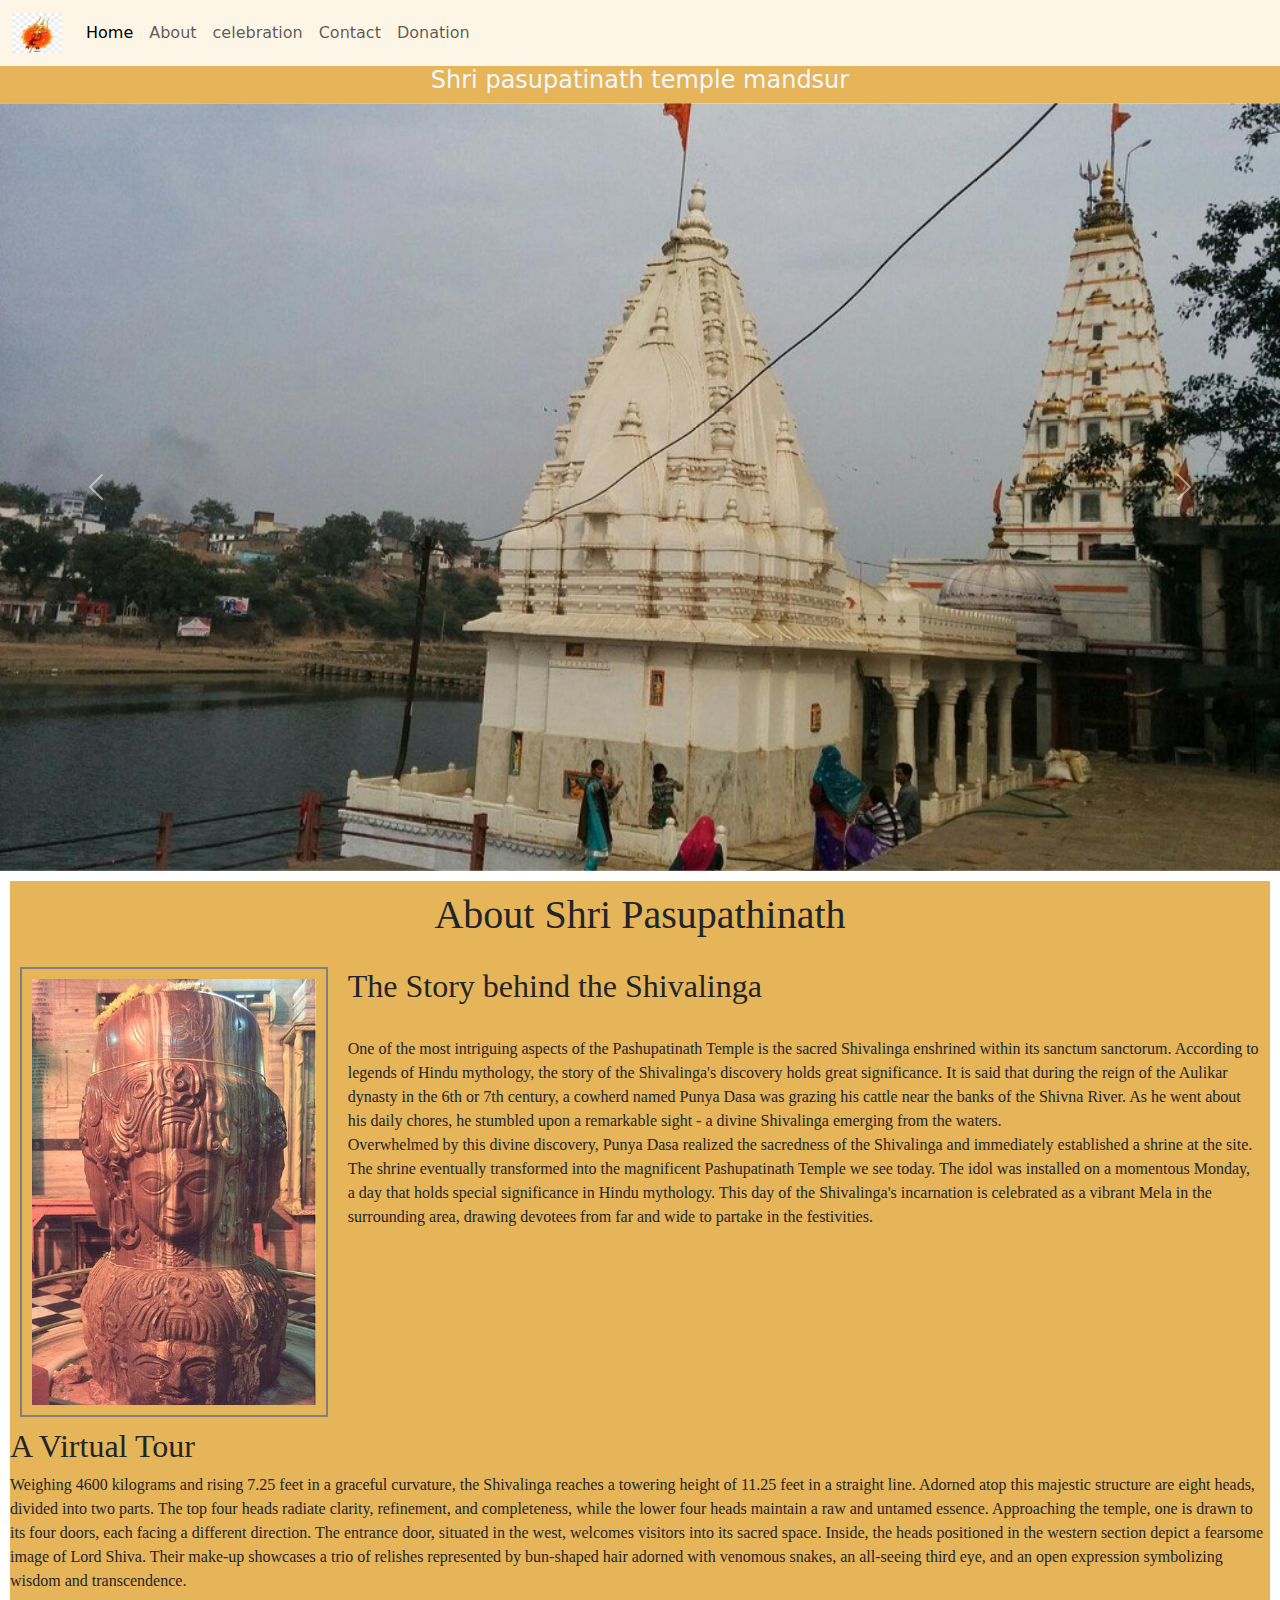
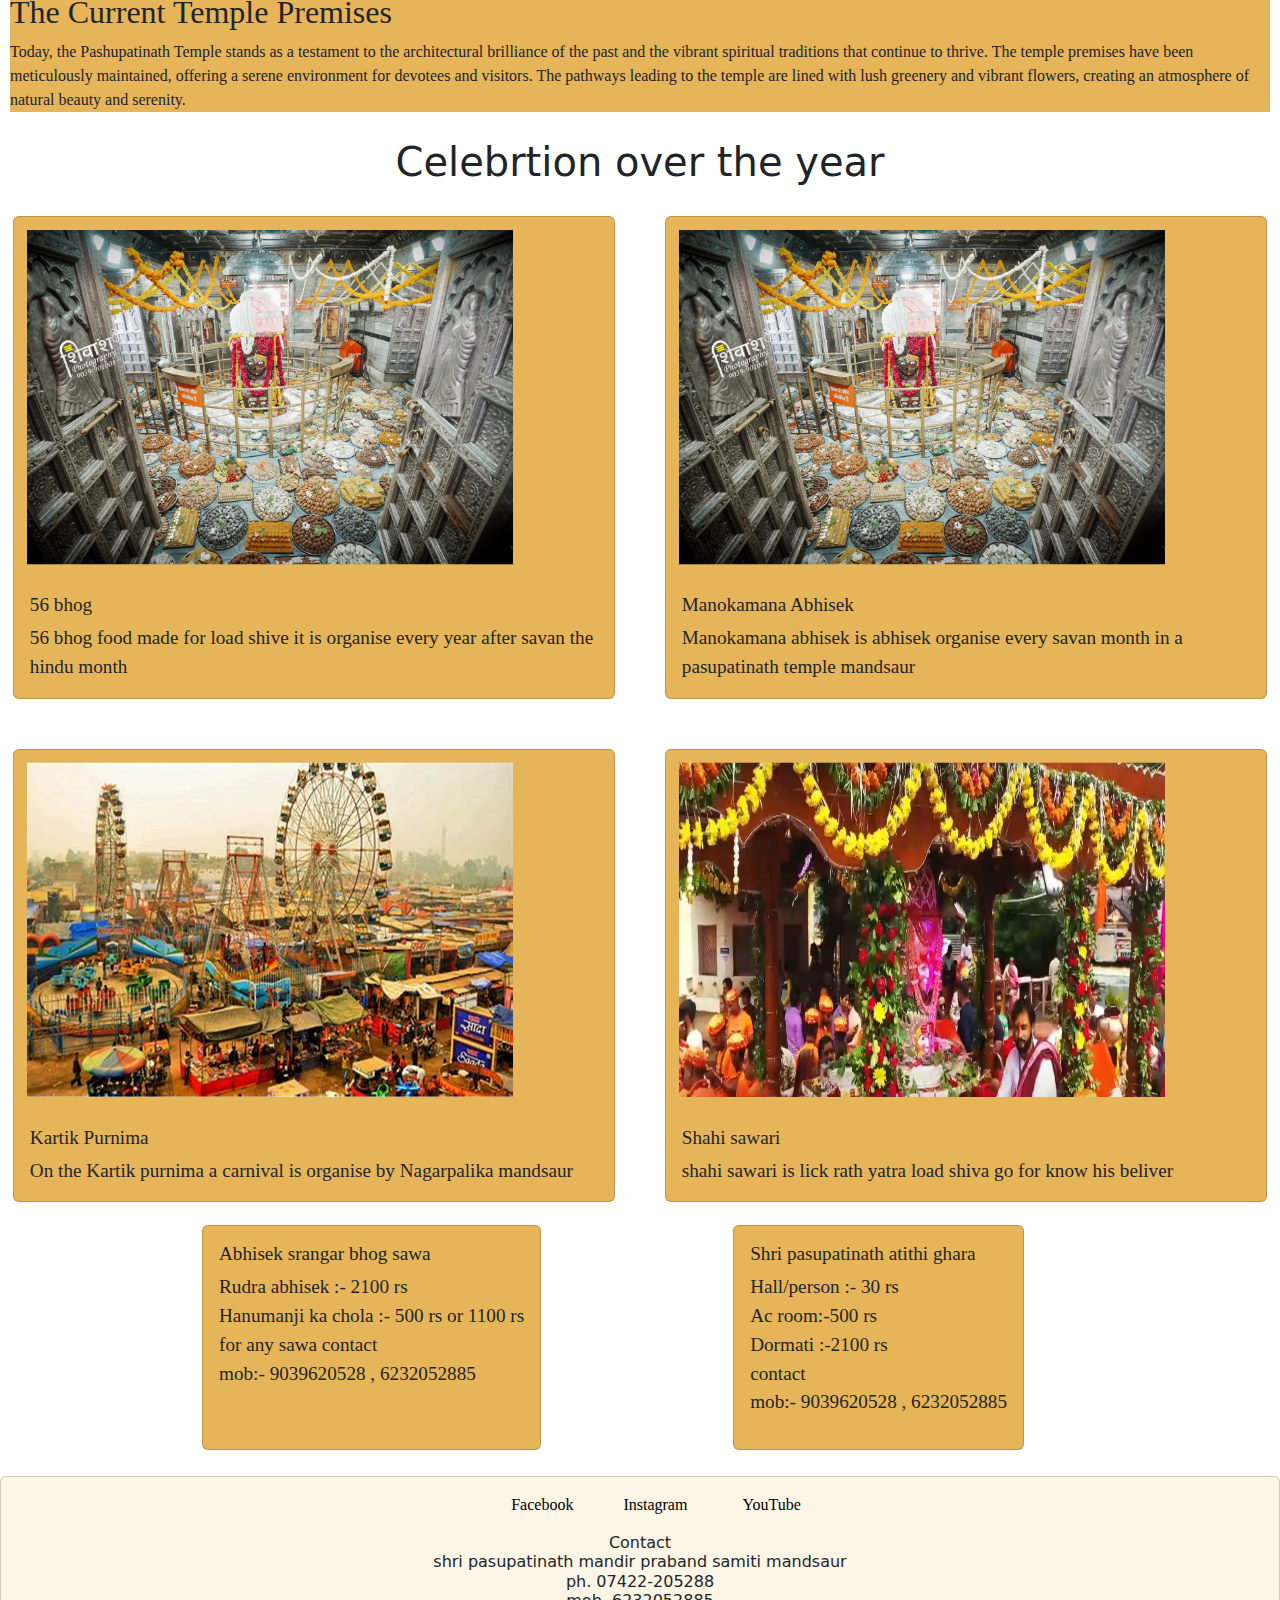
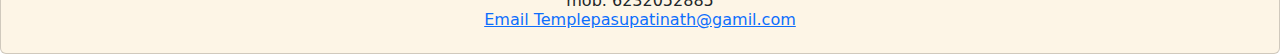
<file: index.html>
<!DOCTYPE html>
<html lang="en">

<head>
  <meta charset="UTF-8">
  <meta name="viewport" content="width=device-width, initial-scale=1.0">
  <title>Pasupatinath</title>
  <link href="https://cdn.jsdelivr.net/npm/bootstrap@5.3.3/dist/css/bootstrap.min.css" rel="stylesheet"
    integrity="sha384-QWTKZyjpPEjISv5WaRU9OFeRpok6YctnYmDr5pNlyT2bRjXh0JMhjY6hW+ALEwIH" crossorigin="anonymous">
  <link rel="stylesheet" href="index.css">

</head>

<body>
  <nav class="navbar navbar-expand-lg bg-body-tertiary" id="home">
    <div class="container-fluid">
      <a class="navbar-brand" href="#"><img src="image/logo.jpg" alt="logo" width="50px" height="40px"></a>
      <button class="navbar-toggler" type="button" data-bs-toggle="collapse" data-bs-target="#navbarNav"
        aria-controls="navbarNav" aria-expanded="false" aria-label="Toggle navigation">
        <span class="navbar-toggler-icon"></span>
      </button>
      <div class="collapse navbar-collapse" id="navbarNav">
        <ul class="navbar-nav">
          <li class="nav-item">
            <a class="nav-link active" aria-current="page" href="#home">Home</a>
          </li>
          <li class="nav-item">
            <a class="nav-link" href="#about">About</a>
          </li>
          <li class="nav-item">
            <a class="nav-link" href="#celebration">celebration</a>
          </li>
          <li class="nav-item">
            <a class="nav-link " href="#contact">Contact</a>
          </li>
          <li class="nav-item">
            <a class="nav-link " href="#sawa">Donation</a>
          </li>
        </ul>
      </div>
    </div>
  </nav>
  <div>
    <div class="contain-mid"><h4>Shri pasupatinath temple mandsur</h4></div>
    <div class="mid-bar">
      <div id="carouselExampleAutoplaying" class="carousel slide" data-bs-ride="carousel">
        <div class="carousel-inner">
          <div class="carousel-item active">
            <img src="./image/pashupati-naath.jpg" class="d-block w-100" alt="...">
          </div>
          <div class="carousel-item">
            <img src="./image/nath2.jpg" class="d-block w-100" alt="...">
          </div>
          <div class="carousel-item">
            <img src="./image/nath3.jpg" class="d-block w-100" alt="...">
          </div>
        </div>
        <button class="carousel-control-prev" type="button" data-bs-target="#carouselExampleAutoplaying"
          data-bs-slide="prev">
          <span class="carousel-control-prev-icon" aria-hidden="true"></span>
          <span class="visually-hidden">Previous</span>
        </button>
        <button class="carousel-control-next" type="button" data-bs-target="#carouselExampleAutoplaying"
          data-bs-slide="next">
          <span class="carousel-control-next-icon" aria-hidden="true"></span>
          <span class="visually-hidden">Next</span>
        </button>
      </div>
    </div>
  </div>
  <div class="item-1" id="about">
    <h1 class="m-Heading"> About Shri Pasupathinath</h1>
    <div class="with-img">
      <img class="title-i" src="./image/nath4.jpg" alt="imgare-nath">
      <p>
      <div class="p-first">
        <h2>The Story behind the Shivalinga</h2> <br>
        One of the most intriguing aspects of the Pashupatinath Temple is the sacred Shivalinga enshrined within its
        sanctum sanctorum. According to legends of Hindu mythology, the story of the Shivalinga's discovery holds great
        significance. It is said that during the reign of the Aulikar dynasty in the 6th or 7th century, a cowherd named
        Punya Dasa was grazing his cattle near the banks of the Shivna River. As he went about his daily chores, he
        stumbled upon a remarkable sight - a divine Shivalinga emerging from the waters.<br>

        Overwhelmed by this divine discovery, Punya Dasa realized the sacredness of the Shivalinga and immediately
        established a shrine at the site. The shrine eventually transformed into the magnificent Pashupatinath Temple we
        see today. The idol was installed on a momentous Monday, a day that holds special significance in Hindu
        mythology. This day of the Shivalinga's incarnation is celebrated as a vibrant Mela in the surrounding area,
        drawing devotees from far and wide to partake in the festivities.<br>
      </div>
    </div>
    <h2>A Virtual Tour</h2>
    Weighing 4600 kilograms and rising 7.25 feet in a graceful curvature, the Shivalinga reaches a towering height of
    11.25 feet in a straight line. Adorned atop this majestic structure are eight heads, divided into two parts. The top
    four heads radiate clarity, refinement, and completeness, while the lower four heads maintain a raw and untamed
    essence. Approaching the temple, one is drawn to its four doors, each facing a different direction. The entrance
    door, situated in the west, welcomes visitors into its sacred space.

    Inside, the heads positioned in the western section depict a fearsome image of Lord Shiva. Their make-up showcases a
    trio of relishes represented by bun-shaped hair adorned with venomous snakes, an all-seeing third eye, and an open
    expression symbolizing wisdom and transcendence.<br>



    <h2>The Current Temple Premises</h2>
    Today, the Pashupatinath Temple stands as a testament to the architectural brilliance of the past and the vibrant
    spiritual traditions that continue to thrive. The temple premises have been meticulously maintained, offering a
    serene environment for devotees and visitors. The pathways leading to the temple are lined with lush greenery and
    vibrant flowers, creating an atmosphere of natural beauty and serenity.<br>
    </p>

  </div>
  <div class="festival" id="celebration">
    <h1 class="m-Heading">Celebrtion over the year</h1>
    <div class="row row-cols-1 row-cols-md-2 g-4">
      <div class="col ">
        <div class="card f-cards">
          <img src="image/nath3.jpg" class="card-img-top" alt="...">
          <div class="card-body">
            <h5 class="card-title">56 bhog</h5>
            <p class="card-text">56 bhog food made for load shive it is organise every year after savan the hindu month
            </p>
          </div>
        </div>
      </div>
      <div class="col">
        <div class="card f-cards">
          <img src="/image/nath3.jpg" class="card-img-top" alt="...">
          <div class="card-body">
            <h5 class="card-title">Manokamana Abhisek</h5>
            <p class="card-text">Manokamana abhisek is abhisek organise every savan month in a pasupatinath temple
              mandsaur </p>
          </div>
        </div>
      </div>
      <div class="col">
        <div class="card f-cards">
          <img src="image/mala.jpg" class="card-img-top" alt="...">
          <div class="card-body">
            <h5 class="card-title">Kartik Purnima</h5>
            <p class="card-text">On the Kartik purnima a carnival is organise by Nagarpalika mandsaur </p>
          </div>
        </div>
      </div>
      <div class="col">
        <div class="card f-cards">
          <img src="image/shahi.jpeg" class="card-img-top" alt="...">
          <div class="card-body">
            <h5 class="card-title">Shahi sawari</h5>
            <p class="card-text">shahi sawari is lick rath yatra load shiva go for know his beliver</p>
          </div>
        </div>
      </div>
    </div>
  </div>
  </div>
  <div class="item-3" id="sawa">
  <div class="card mb-3 item-3-card">
    <div class="card-body">
      <h5 class="card-title">Abhisek srangar bhog sawa</h5>
      <p class="card-text">Rudra abhisek :- 2100 rs<br>Hanumanji ka chola :- 500 rs or 1100 rs <br> for any sawa contact <br>
        mob:- 9039620528 , 6232052885
      </p>
      <p class="card-text"><small class="text-body-secondary"></small></p>
    </div>
  </div>
  <div class="card mb-3 item-3-card">
    <div class="card-body">
      <h5 class="card-title">Shri pasupatinath atithi ghara </h5>
      <p class="card-text">Hall/person :- 30 rs <br>Ac room:-500 rs <br>
        Dormati :-2100 rs <br> contact <br> mob:- 9039620528 , 6232052885
      </p>
      <p class="card-text"><small class="text-body-secondary"></small></p>
    </div>
  </div>
</div>
  <div class="card text-center footer" id="contact">
    <div class="card-body">
      <ul class="list-f">
        <li><a href="http://pasupatinathmandsaurofficial/">Facebook</a></li>
        <li><a href="http://pasupatinathMnadir_official/">Instagram</a>
          <a href="http://pasupatinathtemplemandsaur/live/">YouTube</a>  
      </ul>
      <h6>Contact<br>shri pasupatinath mandir praband samiti mandsaur<br>ph. 07422-205288 <br>
        mob. 6232052885
        <br><a href="http://www.gmail.com/Templepasupatinath@gamil.com">Email Templepasupatinath@gamil.com</a>
      </h6>
    </div>
  </div>
</body>
<script src="https://cdn.jsdelivr.net/npm/bootstrap@5.3.3/dist/js/bootstrap.bundle.min.js"
  integrity="sha384-YvpcrYf0tY3lHB60NNkmXc5s9fDVZLESaAA55NDzOxhy9GkcIdslK1eN7N6jIeHz" crossorigin="anonymous"></script>

</html>
</file>
<file: index.css>
*{
    padding: 0%;
    margin: 0%;

}
#home{
    background-color: oldlace !important;
}

.with-img{
    display:flex;
}
.p-first{
    display:flex;
    flex-direction: column;
    margin: 10px;
}
.item-1{
    margin: 10px;
    font-family: Cambria, Cochin, Georgia, Times, 'Times New Roman', serif;
    background-color: rgb(230, 180, 89);
}

.with-img img{
   width: 50vw;
   height: 50vh;
   padding: 10px;
   border: 2px solid gray;
   margin: 10px;
}
.m-Heading{
    display:flex;
    justify-content: center;
    padding: 10px;
}
h1 h2{
   font-family: Impact, Haettenschweiler, 'Arial Narrow Bold', sans-serif !important;
}

.festival img {
    width: 40vw;
    height: 40vh;
    padding: 1vw;
}
.f-cards{
    margin:1vw;
    background-color:rgb(230, 180, 89);
}
@media screen and (max-width: 800px) {
    .with-img {
      display: flex;
      flex-direction: column;
    }
    .festival img{
        width: 90vw;
    }
    .item-3{
      display: flex;
      flex-direction: column;
      margin-left:0vw;
      margin-left: 0px;
    }
    .list-f a{
        padding: 0px;
    }
  }
.list-f{
    display: flex;
    list-style: none;
    justify-content: center;
}
.list-f a{
    text-decoration: none;
    font-size: medium;
    font-family: Cambria, Cochin, Georgia, Times, 'Times New Roman', serif;
    padding:25px;
    color: black;
}
.contain-mid{
    display: flex;
    justify-content: center;
    align-items: center;
    color: aliceblue;
    background-color: rgb(230, 180, 89);

}
.footer{
    background-color: oldlace !important
}
.item-3{
    margin: 10px;
    display:flex;

}
.item-3-card{
    margin-left: 15vw;
    background-color: rgb(230, 180, 89);
}
.card-title{
  font-family: Cambria, Cochin, Georgia, Times, 'Times New Roman', serif;
  font-size: larger;
}
.card-text{
  font-family: Cambria, Cochin, Georgia, Times, 'Times New Roman', serif;
  font-size: larger;
}
</file>
